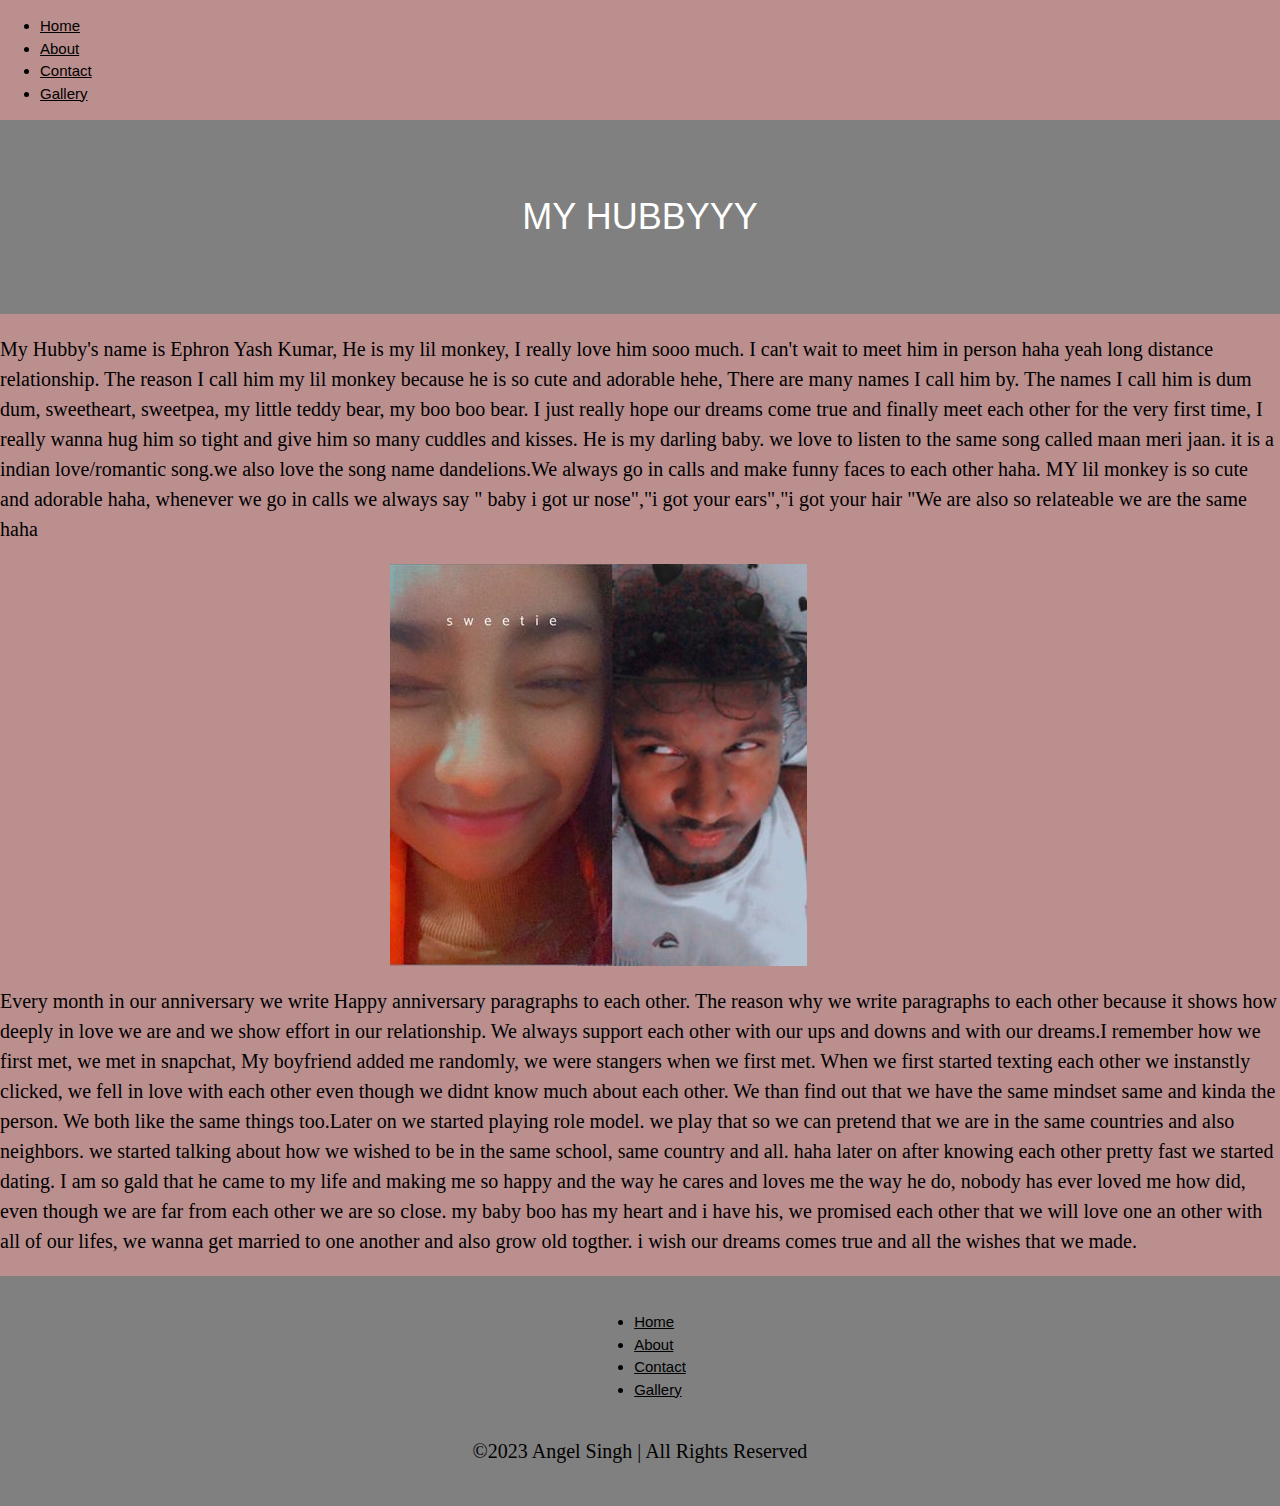
<file: About me and my boo bear/index.html>
<!DOCTYPE html>
<html>
<head>
<meta name="viewport" content="width=device-width, initial-scale=1.0">
<title>Angel Kumar</title>
<link href="style.css" rel="stylesheet" type="text/css" /> 
<link rel="stylesheet" href="https://www.w3schools.com/w3css/4/w3.css">
</head>
<body>
<style>
.mySlides {display:none;}
</style>
<ul>
  <li><a class="active" href="index.html">Home</a></li>
  <li><a href="about.html">About</a></li>
  <li><a href="contact.html">Contact</a></li>
  <li><a href="gallery.html">Gallery</a></li>
</ul>
<meta charset="UTF-8">
<meta name="viewport" content="width=device-width, initial-scale=1">
<style>
/* Style the body */
body {
  font-family: Arial;
  margin: 0;
}

/* Header/Logo Title */
.header {
  padding: 60px;
  text-align: center;
  background: grey;
  color: white;
  font-size: 30px;
}

/* Page Content */
.content {padding:20px;}
</style>
</head>
<body>

<div class="header">    
  
  <h1>MY HUBBYYY</h1>
</div>

<p>My Hubby's name is Ephron Yash Kumar, He is my lil monkey, I really love him sooo much. I can't wait to meet him in person haha yeah long distance relationship. The reason I call him my lil monkey because he is so cute and adorable hehe, There are many names I call him by. The names I call him is dum dum, sweetheart, sweetpea, my little teddy bear, my boo boo bear. I just really hope our dreams come true and finally meet each other for the very first time, I really wanna hug him so tight and give him so many cuddles and kisses. He is my darling baby. we love to listen to the same song called maan meri jaan. it is a indian love/romantic song.we also love the song name dandelions.We always go in calls and make funny faces to each other haha. MY lil monkey is so cute and adorable haha, whenever we go in calls we always say " baby i got ur nose","i got your ears","i got your hair "We are also so relateable we are the same haha </p>
<div class="w3-content w3-section" style="max-width:500px">
 <img class="mySlides" src="images/bombastic.jpg" style="width:460"> 
 <img class="mySlides" src="images/mirror.jpg" style="width:417">
 <img class="mySlides" src="images/monkey.jpg" style="width:359">
 <img class="mySlides" src="images/selfie.jpg" style="width:480">
</div>
<p> Every month in our anniversary we write Happy anniversary paragraphs to each other. The reason why we write paragraphs to each other because it shows how deeply in love we are and we show effort in our relationship. We always support each other with our ups and downs and with our dreams.I remember how we first met, we met in snapchat, My boyfriend added me randomly, we were stangers when we first met. When we first started texting each other we instanstly clicked, we fell in love with each other even though we didnt know much about each other. We than find out that we have the same mindset same and kinda the person. We both like the same things too.Later on we started playing role model. we play that so we can pretend that we are in the same countries and also neighbors. we started talking about how we wished to be in the same school, same country and all. haha later on after knowing each other pretty fast we started dating. I am so gald that he came to my life and making me so happy and the way he cares and loves me the way he do, nobody has ever loved me how did, even though we are far from each other we are so close. my baby boo has my heart and i have his, we promised each other that we will love one an other with all of our lifes, we wanna get married to one another and also grow old togther. i wish our dreams comes true and all the wishes that we made.
<script>
var myIndex = 0;
carousel();
function carousel() {
    var i;
    var x = document.getElementsByClassName("mySlides");
    for (i = 0; i < x.length; i++) {
       x[i].style.display = "none";  
    }
    myIndex++;
    if (myIndex > x.length) {myIndex = 1}    
    x[myIndex-1].style.display = "block";  
    setTimeout(carousel, 2000); // Change image every second, change the number to 2000 if you want it to be every 2 seconds.
}
</script>
<footer class="footer">
    <div class="waves">
      <div class="wave" id="wave1"></div>
      <div class="wave" id="wave2"></div>
      <div class="wave" id="wave3"></div>
      <div class="wave" id="wave4"></div>
    </div>

<ul>
  <li><a class="active" href="index.html">Home</a></li>
  <li><a href="about.html">About</a></li>
  <li><a href="contact.html">Contact</a></li>
  <li><a href="gallery.html">Gallery</a></li>
</ul>
    <p>&copy;2023 Angel Singh | All Rights Reserved</p>
  </footer>
</body>
</html>
</file>
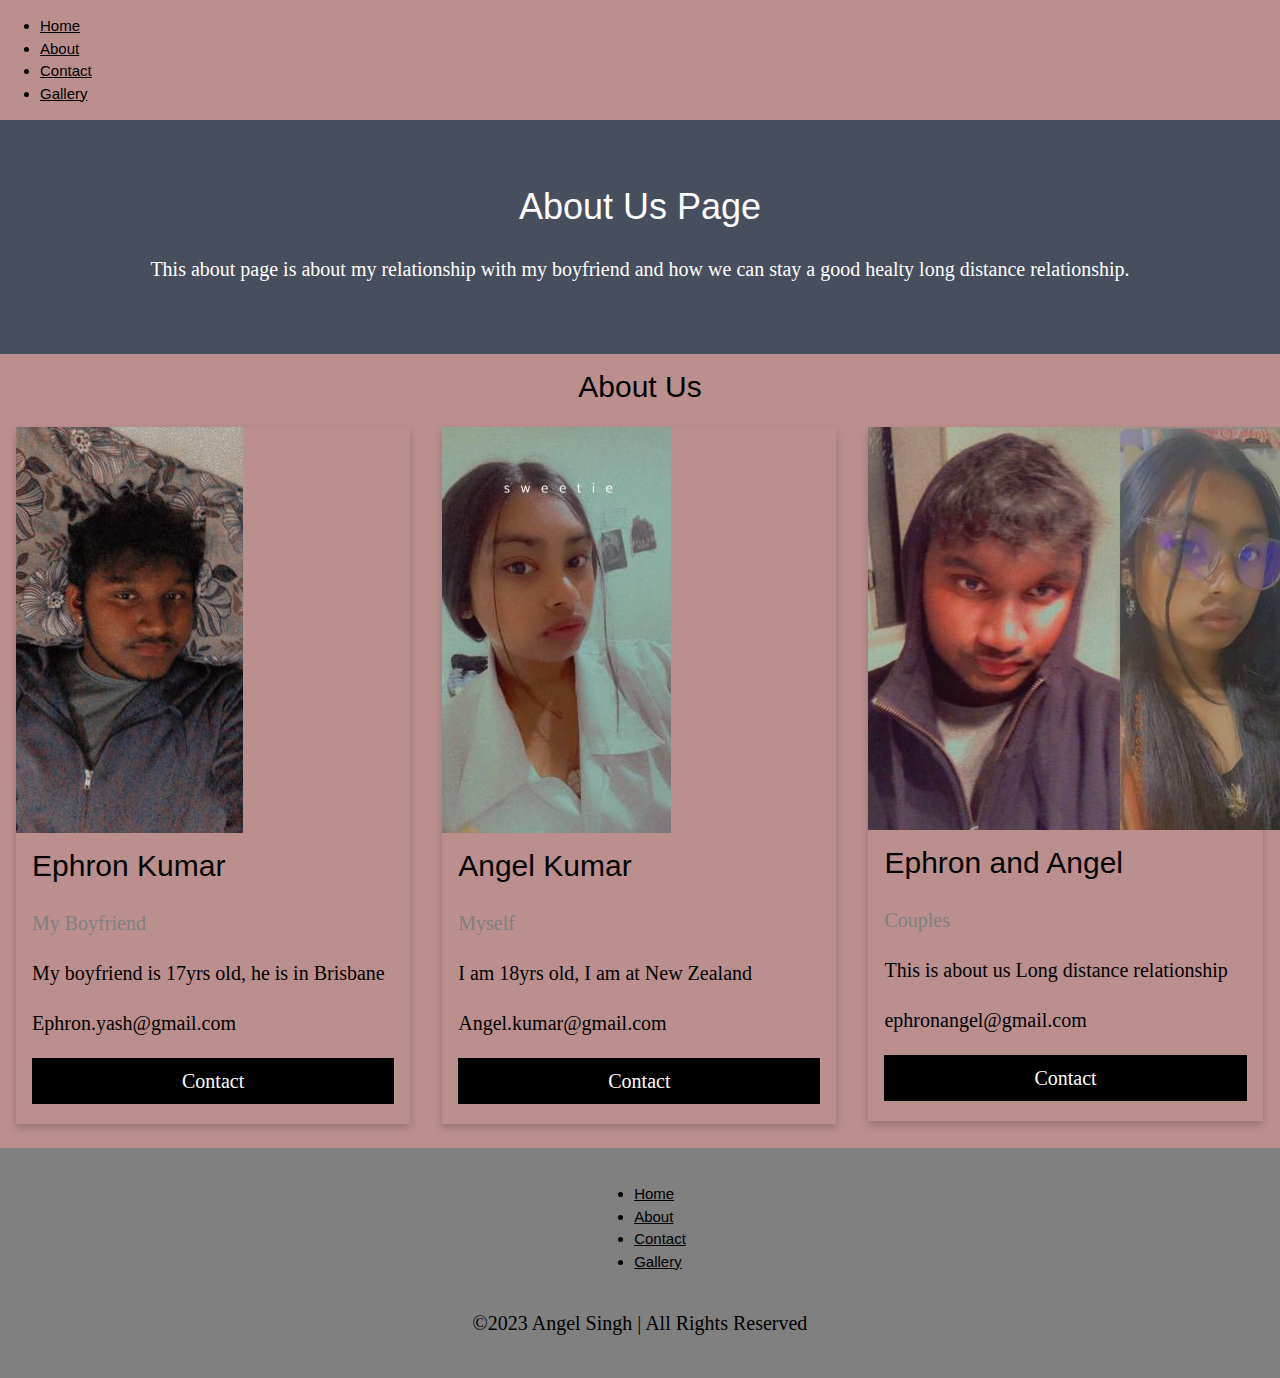
<file: About me and my boo bear/about.html>
<!DOCTYPE html>
<html>
<head>
<meta name="viewport" content="width=device-width, initial-scale=1.0">
<tit<!DOCTYPE html>
<html>
<head>
<meta name="viewport" content="width=device-width, initial-scale=1.0">
<title>Angel Kumar</title>
<link href="style.css" rel="stylesheet" type="text/css" /> 

<link rel="stylesheet" href="https://www.w3schools.com/w3css/4/w3.css">
</head>
<body>
<style>
.mySlides {display:none;}
</style>
<ul>
  <li><a class="active" href="index.html">Home</a></li>
  <li><a href="about.html">About</a></li>
  <li><a href="contact.html">Contact</a></li>
  <li><a href="gallery.html">Gallery</a></li>
</ul>

<meta name="viewport" content="width=device-width, initial-scale=1">
<style>
body {
  font-family: Arial, Helvetica, sans-serif;
  margin: 0;
}

html {
  box-sizing: border-box;
}

*, *:before, *:after {
  box-sizing: inherit;
}

.column {
  float: left;
  width: 33.3%;
  margin-bottom: 16px;
  padding: 0 8px;
}

.card {
  box-shadow: 0 4px 8px 0 rgba(0, 0, 0, 0.2);
  margin: 8px;
}

.about-section {
  padding: 50px;
  text-align: center;
  background-color: #474e5d;
  color: white;
}

.container {
  padding: 0 16px;
}

.container::after, .row::after {
  content: "";
  clear: both;
  display: table;
}

.title {
  color: grey;
}

.button {
  border: none;
  outline: 0;
  display: inline-block;
  padding: 8px;
  color: white;
  background-color: #000;
  text-align: center;
  cursor: pointer;
  width: 100%;
}

.button:hover {
  background-color: #555;
}

@media screen and (max-width: 650px) {
  .column {
    width: 100%;
    display: block;
  }
}
</style>
</head>
<body>

<div class="about-section">
  <h1>About Us Page</h1>
  <p>This about page is about my relationship with my boyfriend and how we can stay a good healty long distance relationship.</p>
  
</div>

<h2 style="text-align:center">About Us</h2>


<div class="row">
  <div class="column">
    <div class="card">
      <img src="images/2.jpg">
      <div class="container">
        <h2>Ephron Kumar</h2>
        <p class="title">My Boyfriend</p>
        <p>My boyfriend is 17yrs old, he is in Brisbane </p>
        <p>Ephron.yash@gmail.com</p>
        <p><button class="button">Contact</button></p>
      </div>
    </div>
  </div>

  <div class="column">
    <div class="card">
       <img src="images/pic 13.jpg">
      <div class="container">
        <h2>Angel Kumar</h2>
        <p class="title"> Myself</p>
        <p>I am 18yrs old, I am at New Zealand
        <p>Angel.kumar@gmail.com</p>
        <p><button class="button">Contact</button></p>
      </div>
    </div>
  </div>
  
  <div class="column">
 <div class="card">
      <img src="images/selfie.jpg">
      <div class="container">
        <h2>Ephron and Angel</h2>
        <p class="title">Couples</p>
        <p>This is about us Long distance relationship</p>
        <p>ephronangel@gmail.com</p>
        <p><button class="button">Contact</button></p>
      </div>
    </div>
  </div>
</div>

<script>
var myIndex = 0;
carousel();
function carousel() {
    var i;
    var x = document.getElementsByClassName("mySlides");
    for (i = 0; i < x.length; i++) {
       x[i].style.display = "none";  
    }
    myIndex++;
    if (myIndex > x.length) {myIndex = 1}    
    x[myIndex-1].style.display = "block";  
    setTimeout(carousel, 2000); // Change image every second, change the number to 2000 if you want it to be every 2 seconds.
}
</script>
<footer class="footer">
    <div class="waves">
      <div class="wave" id="wave1"></div>
      <div class="wave" id="wave2"></div>
      <div class="wave" id="wave3"></div>
      <div class="wave" id="wave4"></div>
    </div>

<ul>
  <li><a class="active" href="index.html">Home</a></li>
  <li><a href="about.html">About</a></li>
  <li><a href="contact.html">Contact</a></li>
  <li><a href="gallery.html">Gallery</a></li>
</ul>
    <p>&copy;2023 Angel Singh | All Rights Reserved</p>
  </footer>
</body>
</html>
</file>
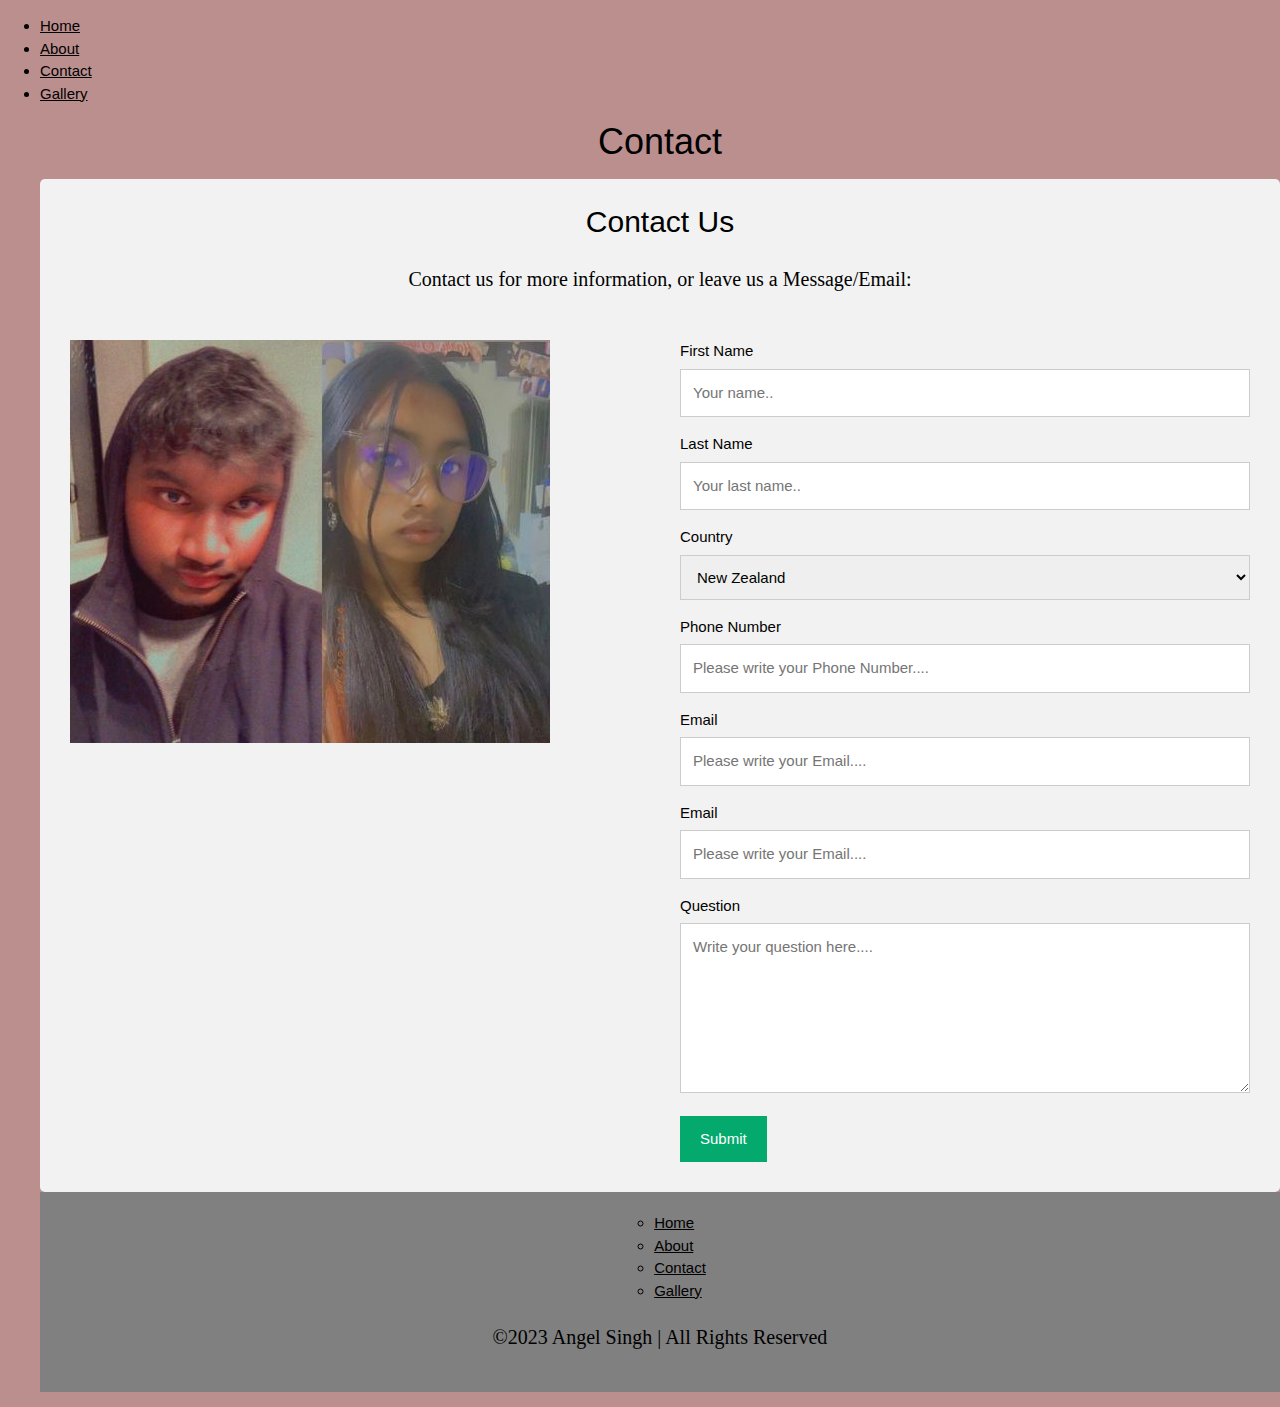
<file: About me and my boo bear/contact.html>
<!DOCTYPE html>
<html>
<head>
<meta name="viewport" content="width=device-width, initial-scale=1.0">
<title>Angel Kumar</title>
<link href="style.css" rel="stylesheet" type="text/css" /> 

<link rel="stylesheet" href="https://www.w3schools.com/w3css/4/w3.css">
</head>
<body>
<style>
.mySlides {display:none;}
</style>
<ul>
  <li><a class="active" href="index.html">Home</a></li>
  <li><a href="about.html">About</a></li>
  <li><a href="contact.html">Contact</a></li>
  <li><a href="gallery.html">Gallery</a></li>

<h1>Contact</h1>

<style>
body {
  font-family: Arial, Helvetica, sans-serif;
}

* {
  box-sizing: border-box;
}

/* Style inputs */
input[type=text], select, textarea {
  width: 100%;
  padding: 12px;
  border: 1px solid #ccc;
  margin-top: 6px;
  margin-bottom: 16px;
  resize: vertical;
}

input[type=submit] {
  background-color: #04AA6D;
  color: white;
  padding: 12px 20px;
  border: none;
  cursor: pointer;
}

input[type=submit]:hover {
  background-color: #45a049;
}

/* Style the container/contact section */
.container {
  border-radius: 5px;
  background-color: #f2f2f2;
  padding: 10px;
}

/* Create two columns that float next to eachother */
.column {
  float: left;
  width: 50%;
  margin-top: 6px;
  padding: 20px;
}

/* Clear floats after the columns */
.row:after {
  content: "";
  display: table;
  clear: both;
}

/* Responsive layout - when the screen is less than 600px wide, make the two columns stack on top of each other instead of next to each other */
@media screen and (max-width: 600px) {
  .column, input[type=submit] {
    width: 100%;
    margin-top: 0;
  }
}
</style>
</head>
<body>


<div class="container">
  <div style="text-align:center">
    <h2>Contact Us</h2>
    <p>Contact us for more information, or leave us a Message/Email:</p>
  </div>
  <div class="row">
    <div class="column">
      <img src="images/selfie.jpg">
    </div>
    <div class="column">
      <form action="/action_page.php">
        <label for="fname">First Name</label>
        <input type="text" id="firstname" name="firstname" placeholder="Your name..">
        <label for="lname">Last Name</label>
        <input type="text" id="lastname" name="lastname" placeholder="Your last name..">
        <label for="country">Country</label>
        <select id="country" name="country">
          <option value="New Zealand">New Zealand</option>
          <option value="Australia">Australia</option>
        </select>
        <label for="subject">Phone Number</label>
         <input type="text" id="phone number" name="phone number" placeholder="Please write your Phone Number...."></textarea>
      </form>
      <label for="subject">Email</label>
        <input type="text" id="fname" name="firstname" placeholder="Please write your Email...."></textarea>
        <label for="subject">Email</label>
        <input type="text" id="fname" name="firstname" placeholder="Please write your Email...."></textarea>
      <label for="subject">Question</label>
        <textarea id="Any Questions" name="Any Questions" placeholder="Write your question here...." style="height:170px"></textarea>
        <input type="submit" value="Submit">
    </div>
  </div>
</div>


<script>
var myIndex = 0;
carousel();
function carousel() {
    var i;
    var x = document.getElementsByClassName("mySlides");
    for (i = 0; i < x.length; i++) {
       x[i].style.display = "none";  
    }
    myIndex++;
    if (myIndex > x.length) {myIndex = 1}    
    x[myIndex-1].style.display = "block";  
    setTimeout(carousel, 2000); // Change image every second, change the number to 2000 if you want it to be every 2 seconds.
}
</script>
<footer class="footer">
    <div class="waves">
      <div class="wave" id="wave1"></div>
      <div class="wave" id="wave2"></div>
      <div class="wave" id="wave3"></div>
      <div class="wave" id="wave4"></div>
    </div>

<ul>
  <li><a class="active" href="index.html">Home</a></li>
  <li><a href="about.html">About</a></li>
  <li><a href="contact.html">Contact</a></li>
  <li><a href="gallery.html">Gallery</a></li>
</ul>
    <p>&copy;2023 Angel Singh | All Rights Reserved</p>
  </footer>
</body>
</html>
</file>
<file: About me and my boo bear/style.css>
body {
  background-color:RosyBrown;
}

h1 {
  color: default;
  font-family: Serif;
  text-align: center;
}

p {
  font-family: Serif;
  font-size: 20px;
}
.footer {
  position: relative;
  width: 100%;
  background: grey;
  min-height: 100px;
  padding: 20px 50px;
  display: flex;
  justify-content: center;
  align-items: center;
  flex-direction: column;
}
}
</file>
